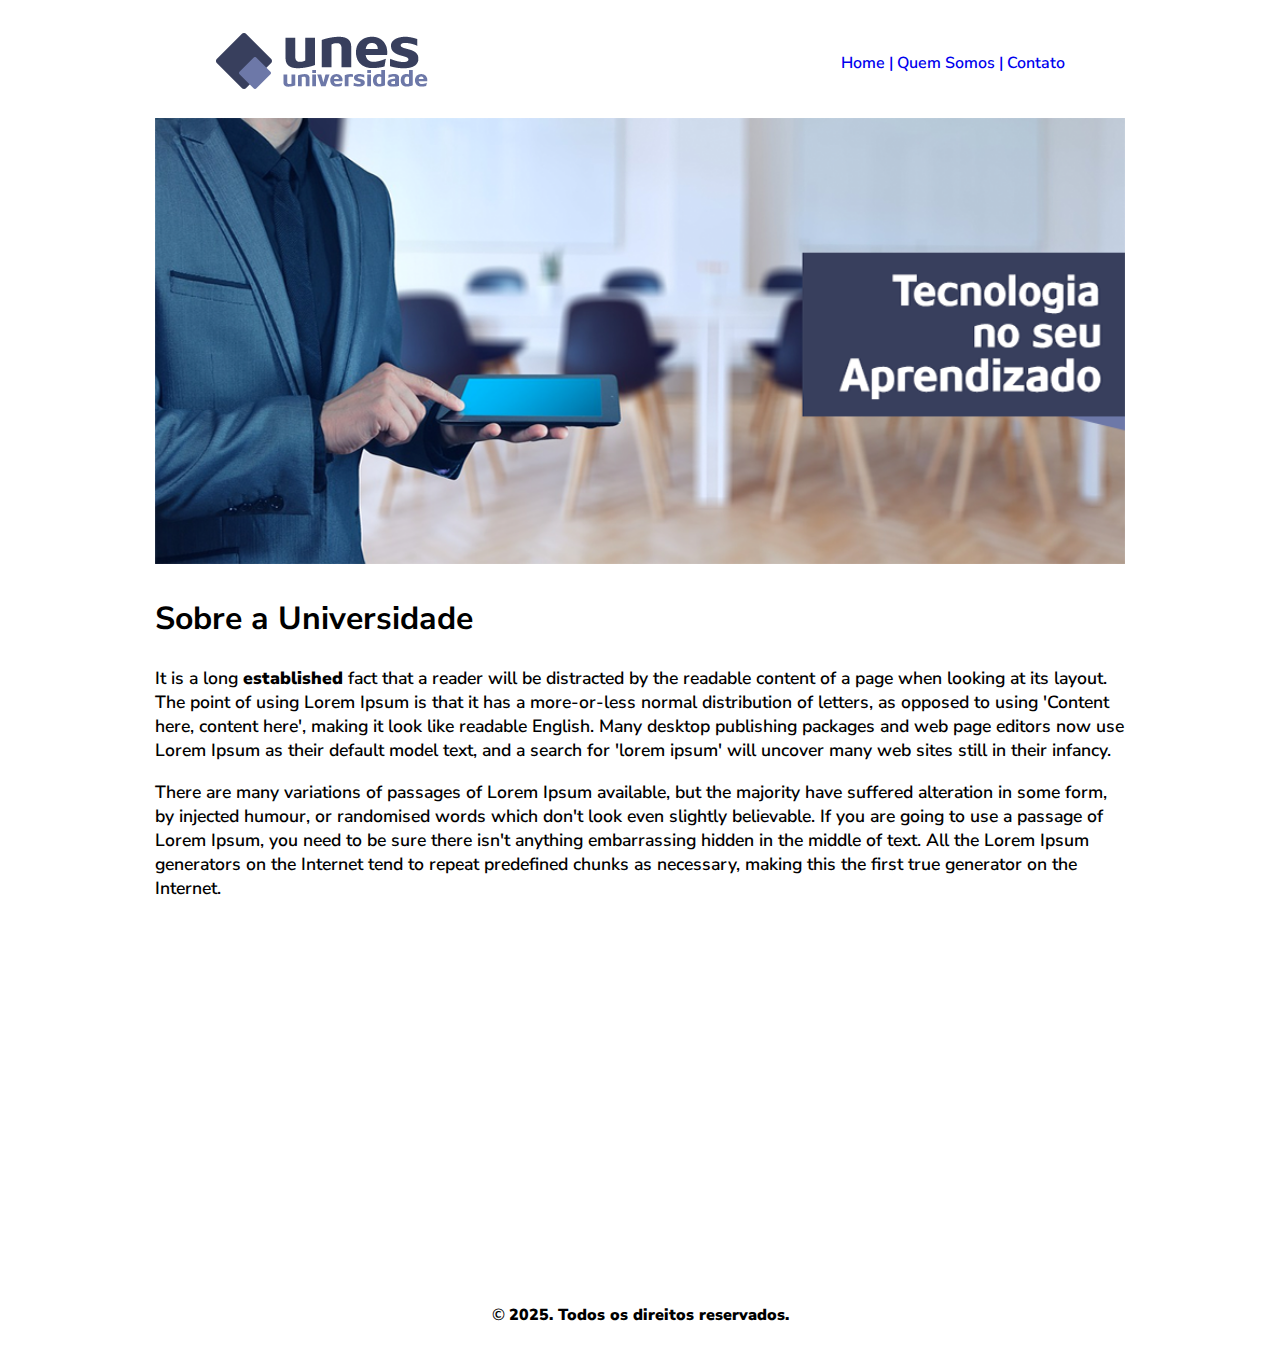
<file: index.html>
<!DOCTYPE html>
<html lang="pt-br">

<head>
    <meta charset="UTF-8">
    <meta name="viewport" content="width=device-width, initial-scale=1.0">
    <!--font-style-->
    <link rel="preconnect" href="https://fonts.googleapis.com">
    <link rel="preconnect" href="https://fonts.gstatic.com" crossorigin>
    <link
        href="https://fonts.googleapis.com/css2?family=Lobster&family=Nunito+Sans:ital,opsz,wght@0,6..12,200..1000;1,6..12,200..1000&display=swap"
        rel="stylesheet">
    <link rel="stylesheet" href="main.css">
    <title>Unes - Página Principal</title>
</head>

<body>
    <!--cabeçalho-->
    <header class="header">
        <div class="logo">
            <img src="images/logo.png" alt="logo-img">
        </div>

        <nav class="nav">
            <a href="index.html">Home |</a>
            <a href="about.html">Quem Somos |</a>
            <a href="contato.html">Contato</a>
        </nav>
    </header>
    <!--Conteudo Principal-->
    <main class="main">
        <section class="box-img">
            <img src="images/capa.png" alt="capa" width="970">
        </section>

        <section class="box-conteudo1">
            <h2>Sobre a Universidade</h2>
            <p>It is a long <b> established</b> fact that a reader will be distracted by the readable content of a page when
                looking at its layout. The point of using Lorem Ipsum is that it has a more-or-less normal distribution
                of letters, as opposed to using 'Content here, content here', making it look like readable English. Many
                desktop publishing packages and web page editors now use Lorem Ipsum as their default model text, and a
                search for 'lorem ipsum' will uncover many web sites still in their infancy.</p>

            <p>There are many variations of passages of Lorem Ipsum available, but the majority have suffered alteration
                in some form, by injected humour, or randomised words which don't look even slightly believable. If you
                are going to use a passage of Lorem Ipsum, you need to be sure there isn't anything embarrassing hidden
                in the middle of text. All the Lorem Ipsum generators on the Internet tend to repeat predefined chunks
                as necessary, making this the first true generator on the Internet.</p>

        </section>
    </main>

    <footer class="rodape">
        <p>&copy; <b>2025. Todos os direitos reservados.</b></p>
    </footer>

    </footer>

</body>

</html>
</file>
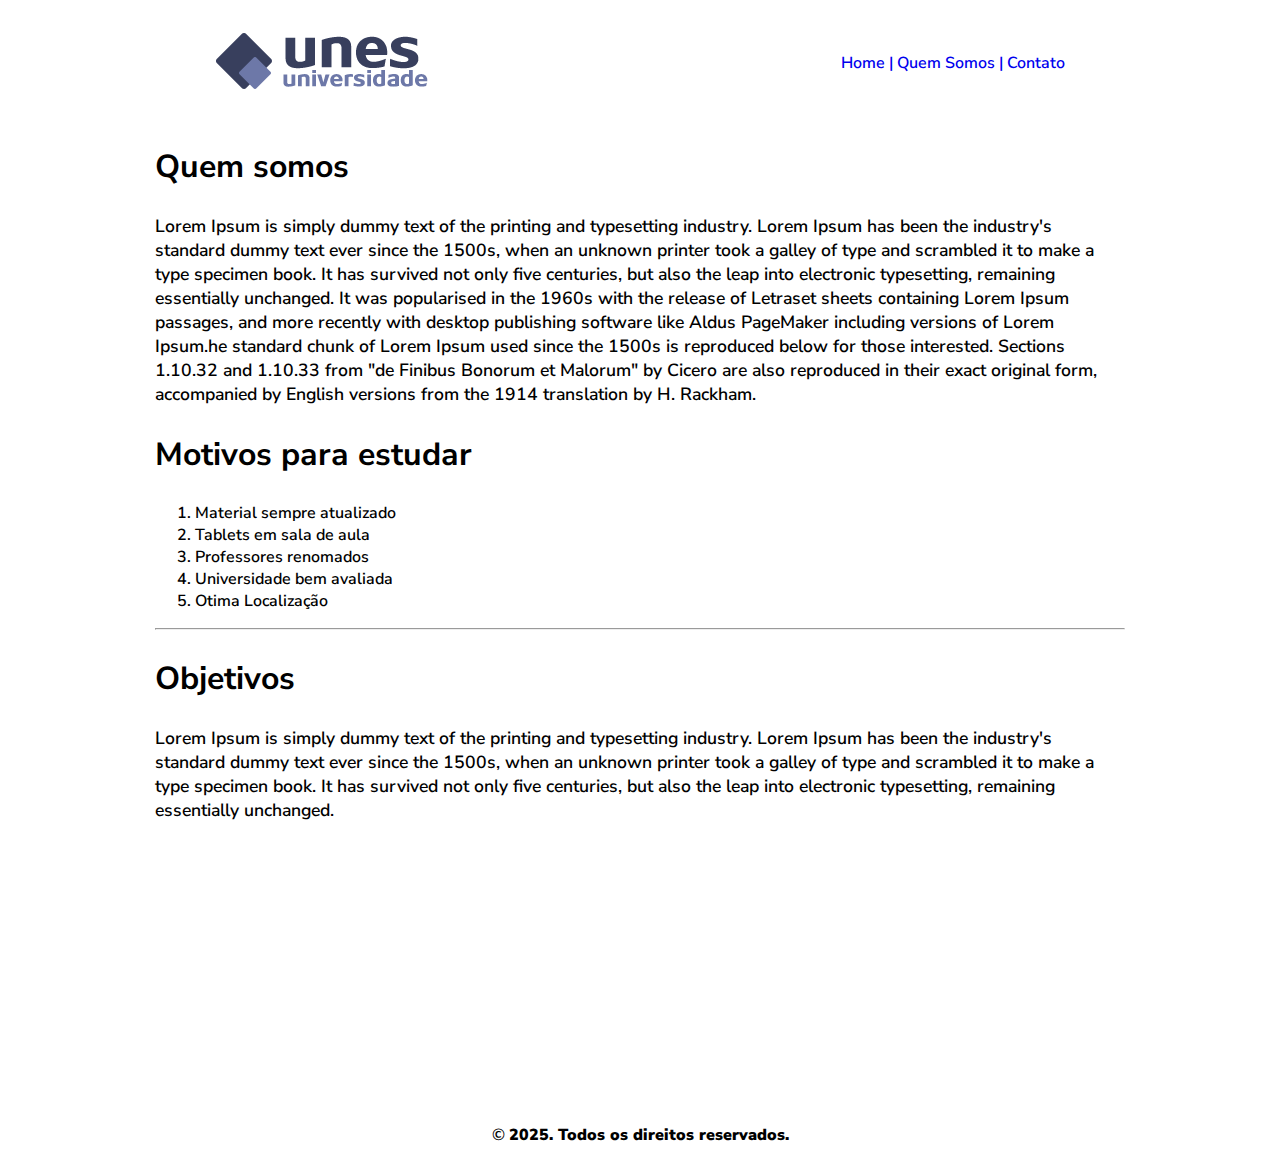
<file: about.html>
<!DOCTYPE html>
<html lang="pt-br">

<head>
    <meta charset="UTF-8">
    <meta name="viewport" content="width=device-width, initial-scale=1.0">
    <!--font-style-->
    <link rel="preconnect" href="https://fonts.googleapis.com">
    <link rel="preconnect" href="https://fonts.gstatic.com" crossorigin>
    <link
        href="https://fonts.googleapis.com/css2?family=Lobster&family=Nunito+Sans:ital,opsz,wght@0,6..12,200..1000;1,6..12,200..1000&display=swap"
        rel="stylesheet">
    <link rel="stylesheet" href="about.css">
    <title>Unes - Quem Somos</title>
</head>

<body>
    <!--cabeçalho-->
    <header class="header2">
        <div class="logo">
            <img src="images/logo.png" alt="logo-img">
        </div>

        <nav class="nav">
            <a href="index.html">Home |</a>
            <a href="about.html">Quem Somos |</a>
            <a href="contato.html">Contato</a>
        </nav>
    </header>
    <main class="main2">
        <section class="conteudo2">

            <h2>Quem somos</h2>
            <p>Lorem Ipsum is simply dummy text of the printing and typesetting industry. Lorem Ipsum has been the
                industry's standard dummy text ever since the 1500s, when an unknown printer took a galley of type and
                scrambled it to make a type specimen book. It has survived not only five centuries, but also the leap
                into electronic typesetting, remaining essentially unchanged. It was popularised in the 1960s with the
                release of Letraset sheets containing Lorem Ipsum passages, and more recently with desktop publishing
                software like Aldus PageMaker including versions of Lorem Ipsum.he standard chunk of Lorem Ipsum used
                since the 1500s is reproduced below for those interested. Sections 1.10.32 and 1.10.33 from "de Finibus
                Bonorum et Malorum" by Cicero are also reproduced in their exact original form, accompanied by English
                versions from the 1914 translation by H. Rackham.</p>

            <h2>Motivos para estudar</h2>

            <ol>
                <li>Material sempre atualizado</li>
                <li>Tablets em sala de aula</li>
                <li>Professores renomados</li>
                <li>Universidade bem avaliada</li>
                <li>Otima Localização</li>
            </ol>
            <hr>

            <section class="conteudo2-b">
                <h2>Objetivos</h2>
                <p>Lorem Ipsum is simply dummy text of the printing and typesetting industry. Lorem Ipsum has been the
                    industry's standard dummy text ever since the 1500s, when an unknown printer took a galley of type
                    and
                    scrambled it to make a type specimen book. It has survived not only five centuries, but also the
                    leap
                    into electronic typesetting, remaining essentially unchanged.</p>
            </section>
        </section>
    </main>
    <footer class="rodape">
        <p>&copy; <b>2025. Todos os direitos reservados.</b></p>

    </footer>

</html>
</file>
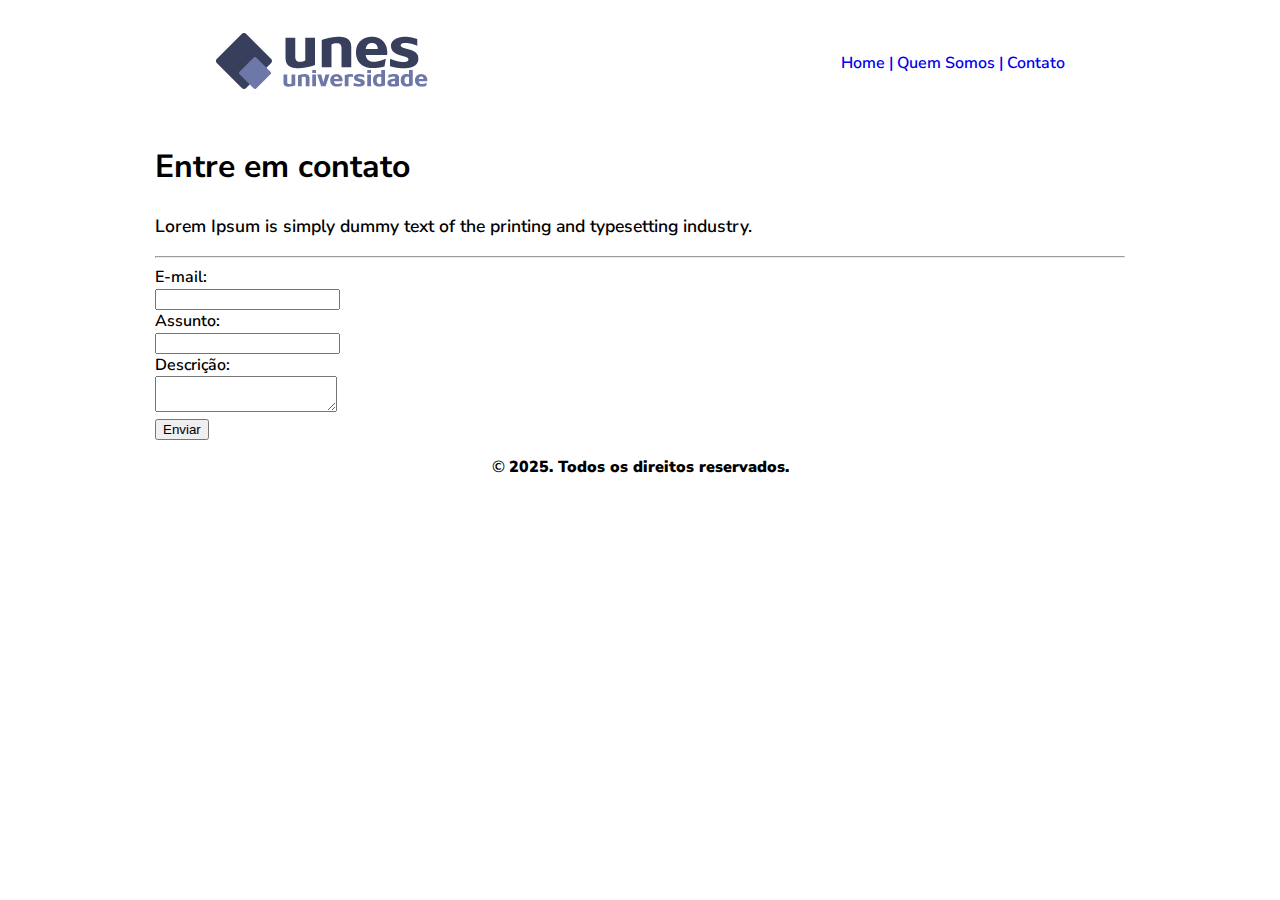
<file: contato.html>
<!DOCTYPE html>
<html lang="pt-br">

<head>
    <meta charset="UTF-8">
    <meta name="viewport" content="width=device-width, initial-scale=1.0">
    <!--font-style-->
    <link rel="preconnect" href="https://fonts.googleapis.com">
    <link rel="preconnect" href="https://fonts.gstatic.com" crossorigin>
    <link
        href="https://fonts.googleapis.com/css2?family=Lobster&family=Nunito+Sans:ital,opsz,wght@0,6..12,200..1000;1,6..12,200..1000&display=swap"
        rel="stylesheet">
    <link rel="stylesheet" href="contato.css">
    <title>Unes - Quem Somos</title>
</head>

<body>
    <!--cabeçalho-->
    <header class="header3">
        <div class="logo">
            <img src="images/logo.png" alt="logo-img">
        </div>

        <nav class="nav">
            <a href="index.html">Home |</a>
            <a href="about.html">Quem Somos |</a>
            <a href="contato.html">Contato</a>
        </nav>
    </header>
    <main class="main3">
        <section class="conteudo3">
            <h2>Entre em contato</h2>
            <p>Lorem Ipsum is simply dummy text of the printing and typesetting industry.</p>
            <hr>
            <form action="">
                <label for="email">E-mail:</label><br>
                <input type="email" id="email"><br>

                <label for="assunto">Assunto:</label><br>
                <input type="text" id="assunto"><br>

                <label for="descriçao">Descrição:</label><br>
                <textarea name="descriçao" id=""></textarea><br>

                <input type="submit" id="botao-enviar" class="botao-enviar" value="Enviar">
            </form>
        </section>
    </main>
    <footer class="rodape">
        <p>&copy; <b>2025. Todos os direitos reservados.</b></p>

    </footer>


</html>
</file>
<file: main.css>
body{
    font-family: "Nunito Sans", sans-serif;
    font-weight: 600;
}

.header{
    display: flex;
    justify-content: space-around;
    align-items: center;
    height: 110px;
}

a{
    text-decoration: none;

}

.main{
    width:100%;
    height: 130vh;
    display: flex;
    flex-direction: column;
    align-items: center;
}

.box-conteudo1{
    
    width: 970px;

}

.box-conteudo1 h2{
    font-size: 2rem;
   
    
}

.box-conteudo1 p{
    font-size: 1.1rem;
   
    
}

.rodape{
    display: flex;
    justify-content: center;
}
</file>
<file: about.css>
body{
    font-family: "Nunito Sans", sans-serif;
    font-weight: 600;
}

.header2{
    display: flex;
    justify-content: space-around;
    align-items: center;
    height: 110px;
}

a{
    text-decoration: none;

}

.main2{
    width:100%;
    height: 110vh;
    display: flex;
    flex-direction: column;
    align-items: center;
}



.conteudo2{
    
    width: 970px;

}

.conteudo2 h2{
    font-size: 2rem;
   
    
}

.conteudo2 p{
    font-size: 1.1rem;
   
    
}


.conteudo2{
    
    width: 970px;

}

.conteudo2-b h2{
    font-size: 2rem;
   
    
}

.conteudo2-b p{
    font-size: 1.1rem;
   
    
}


.rodape{
    display: flex;
    justify-content: center;
}
</file>
<file: contato.css>
body{
    font-family: "Nunito Sans", sans-serif;
    font-weight: 600;
}

.header3{
    display: flex;
    justify-content: space-around;
    align-items: center;
    height: 110px;
}

a{
    text-decoration: none;

}

.main3{
    width:100%;
    height: 120%;
    display: flex;
    flex-direction: column;
    align-items: center;
}

.conteudo3{
    
    width: 970px;

}

.conteudo3 h2{
    font-size: 2rem;
   
    
}

.conteudo3 p{
    font-size: 1.1rem;
}

.rodape{
    display: flex;
    justify-content: center;
}
</file>
